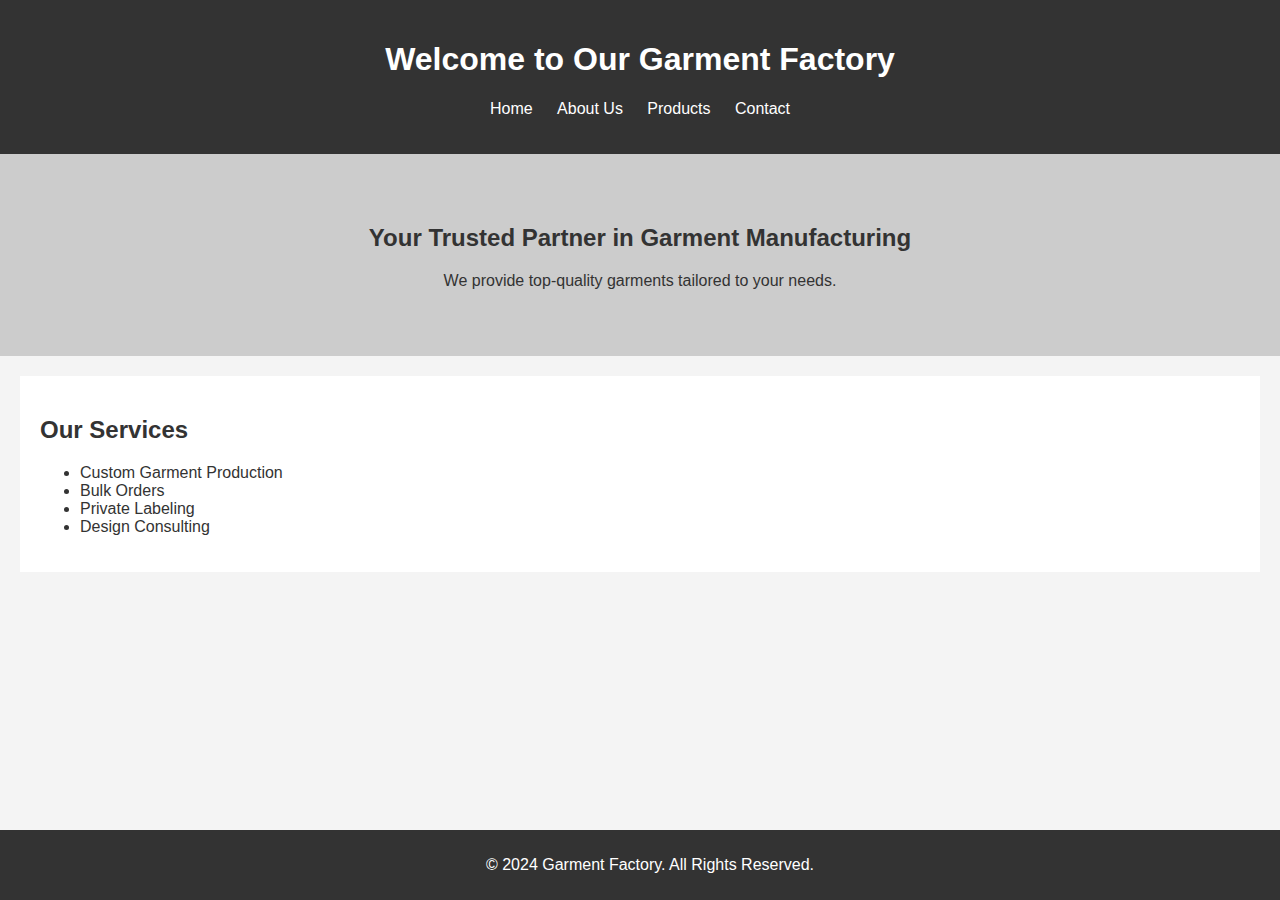
<file: index.html>
<!DOCTYPE html>
<html lang="en">

<head>
    <meta charset="UTF-8">
    <meta name="viewport" content="width=device-width, initial-scale=1.0">
    <title>Garment Factory</title>
    <link rel="stylesheet" href="styles.css">
</head>

<body>
    <header>
        <h1>Welcome to Our Garment Factory</h1>
        <nav>
            <ul>
                <li><a href="index.html">Home</a></li>
                <li><a href="about.html">About Us</a></li>
                <li><a href="products.html">Products</a></li>
                <li><a href="contact.html">Contact</a></li>
            </ul>
        </nav>
    </header>

    <section class="hero">
        <h2>Your Trusted Partner in Garment Manufacturing</h2>
        <p>We provide top-quality garments tailored to your needs.</p>
    </section>

    <section class="services">
        <h2>Our Services</h2>
        <ul>
            <li>Custom Garment Production</li>
            <li>Bulk Orders</li>
            <li>Private Labeling</li>
            <li>Design Consulting</li>
        </ul>
    </section>

    <footer>
        <p>&copy; 2024 Garment Factory. All Rights Reserved.</p>
    </footer>
</body>

</html>
</file>
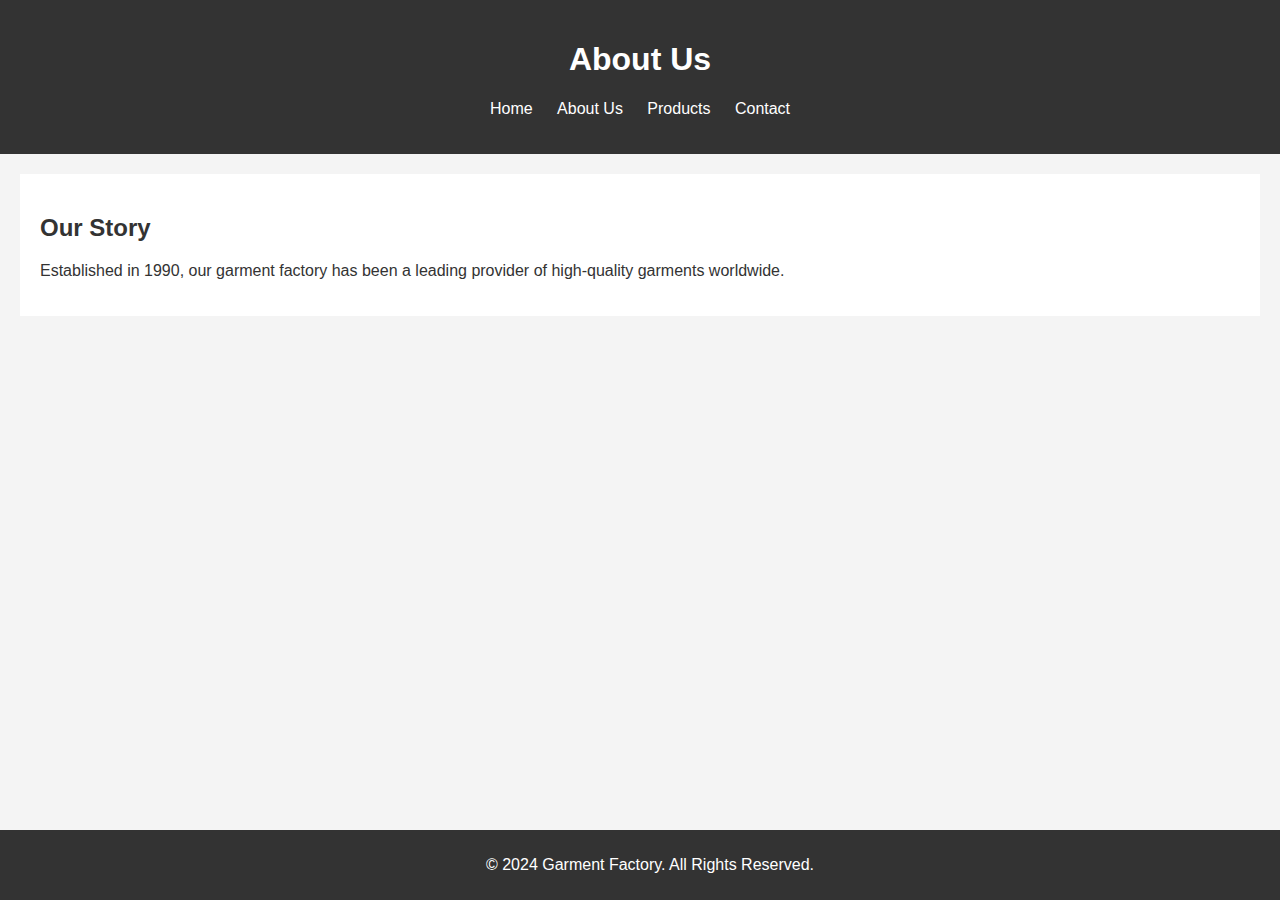
<file: about.html>
<!DOCTYPE html>
<html lang="en">

<head>
    <meta charset="UTF-8">
    <meta name="viewport" content="width=device-width, initial-scale=1.0">
    <title>About Us - Garment Factory</title>
    <link rel="stylesheet" href="styles.css">
</head>

<body>
    <header>
        <h1>About Us</h1>
        <nav>
            <ul>
                <li><a href="index.html">Home</a></li>
                <li><a href="about.html">About Us</a></li>
                <li><a href="products.html">Products</a></li>
                <li><a href="contact.html">Contact</a></li>
            </ul>
        </nav>
    </header>

    <section class="about">
        <h2>Our Story</h2>
        <p>Established in 1990, our garment factory has been a leading provider of high-quality garments worldwide.</p>
    </section>

    <footer>
        <p>&copy; 2024 Garment Factory. All Rights Reserved.</p>
    </footer>
</body>

</html>
</file>
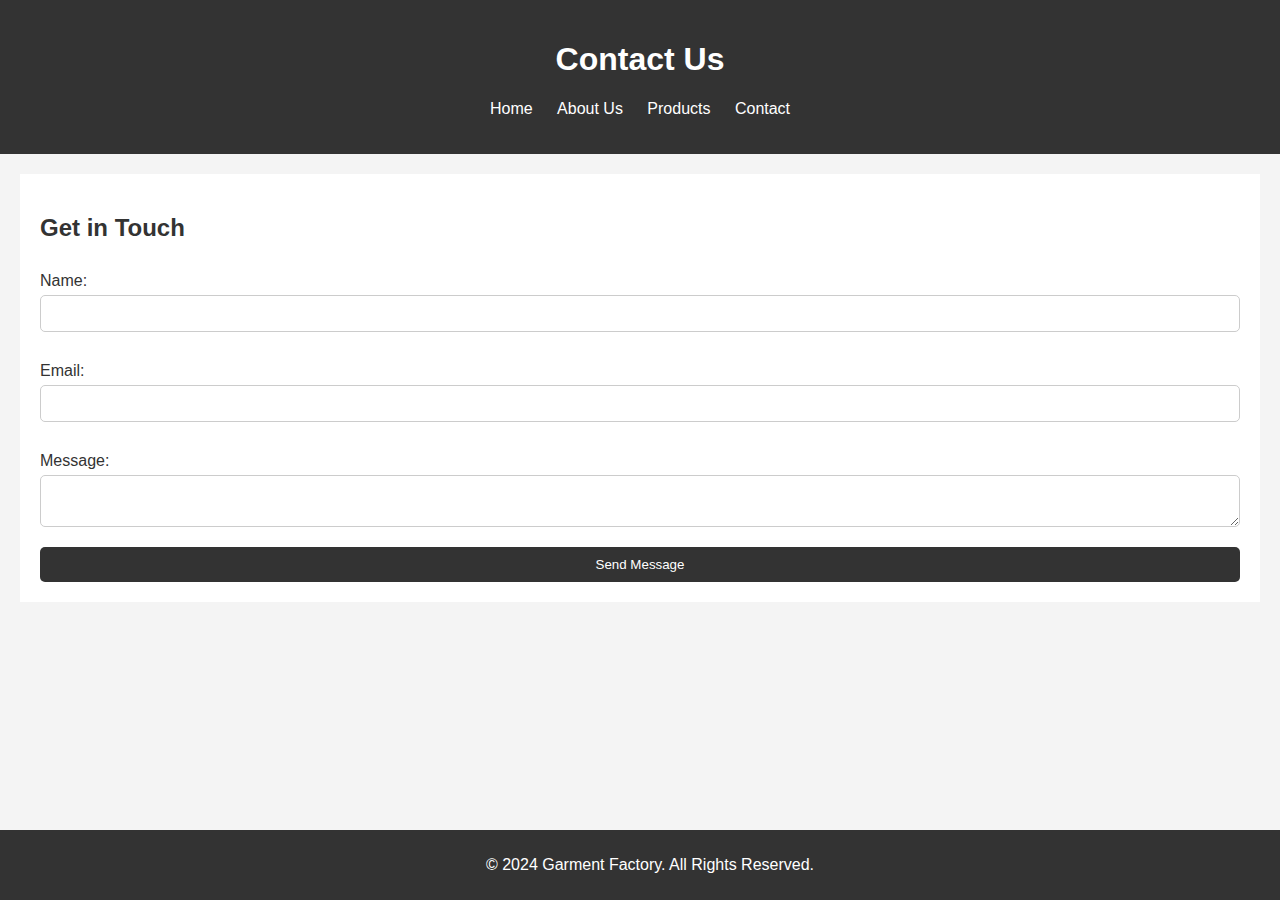
<file: contact.html>
<!DOCTYPE html>
<html lang="en">

<head>
    <meta charset="UTF-8">
    <meta name="viewport" content="width=device-width, initial-scale=1.0">
    <title>Contact Us - Garment Factory</title>
    <link rel="stylesheet" href="styles.css">
</head>

<body>
    <header>
        <h1>Contact Us</h1>
        <nav>
            <ul>
                <li><a href="index.html">Home</a></li>
                <li><a href="about.html">About Us</a></li>
                <li><a href="products.html">Products</a></li>
                <li><a href="contact.html">Contact</a></li>
            </ul>
        </nav>
    </header>

    <section class="contact">
        <h2>Get in Touch</h2>
        <form id="contact-form">
            <label for="name">Name:</label>
            <input type="text" id="name" name="name" required>

            <label for="email">Email:</label>
            <input type="email" id="email" name="email" required>

            <label for="message">Message:</label>
            <textarea id="message" name="message" required></textarea>

            <button type="submit">Send Message</button>
        </form>
    </section>

    <footer>
        <p>&copy; 2024 Garment Factory. All Rights Reserved.</p>
    </footer>

    <script src="scripts.js"></script>
</body>

</html>
</file>
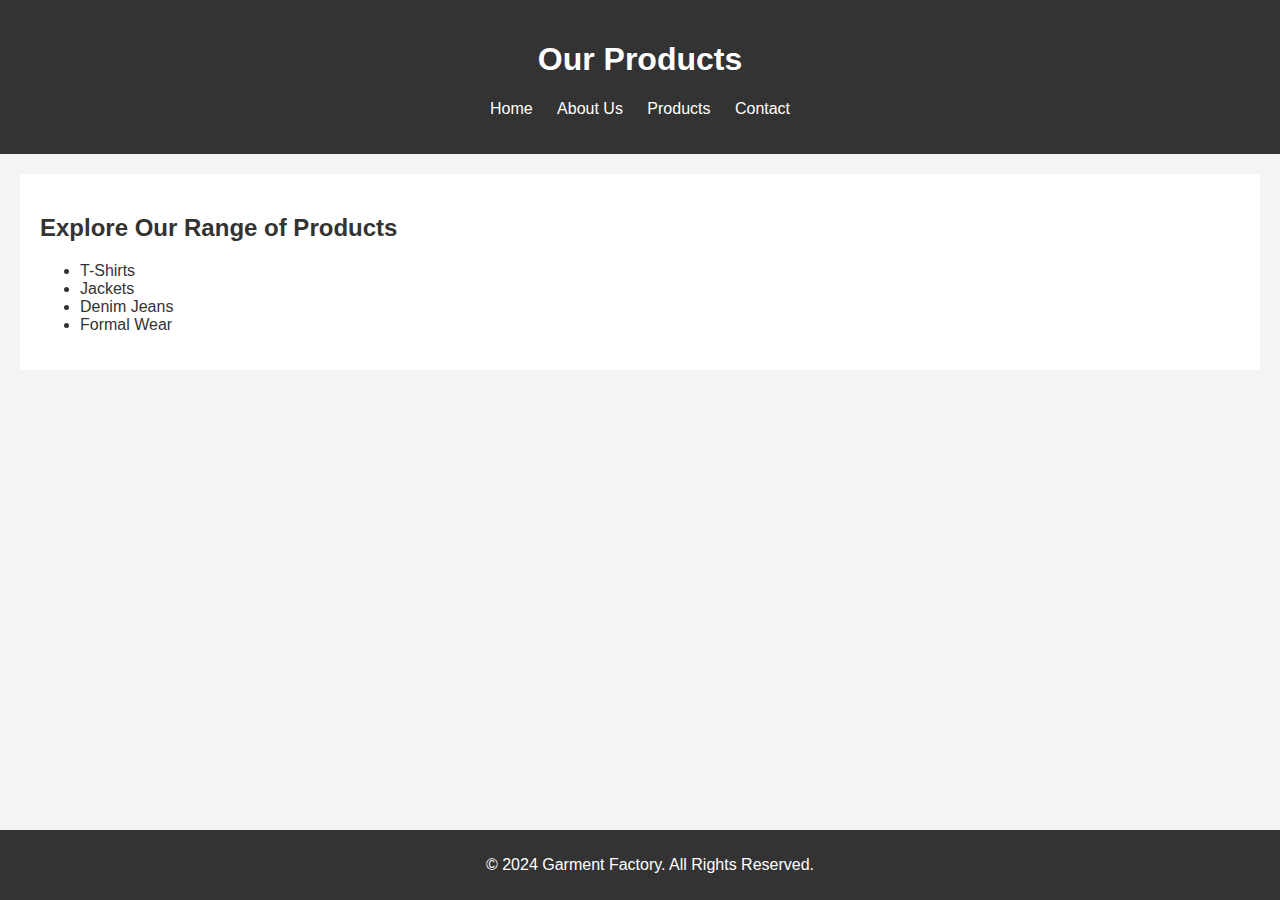
<file: products.html>
<!DOCTYPE html>
<html lang="en">

<head>
    <meta charset="UTF-8">
    <meta name="viewport" content="width=device-width, initial-scale=1.0">
    <title>Products - Garment Factory</title>
    <link rel="stylesheet" href="styles.css">
</head>

<body>
    <header>
        <h1>Our Products</h1>
        <nav>
            <ul>
                <li><a href="index.html">Home</a></li>
                <li><a href="about.html">About Us</a></li>
                <li><a href="products.html">Products</a></li>
                <li><a href="contact.html">Contact</a></li>
            </ul>
        </nav>
    </header>

    <section class="products">
        <h2>Explore Our Range of Products</h2>
        <ul>
            <li>T-Shirts</li>
            <li>Jackets</li>
            <li>Denim Jeans</li>
            <li>Formal Wear</li>
        </ul>
    </section>

    <footer>
        <p>&copy; 2024 Garment Factory. All Rights Reserved.</p>
    </footer>
</body>

</html>
</file>
<file: styles.css>
body {
    font-family: Arial, sans-serif;
    margin: 0;
    padding: 0;
    background-color: #f4f4f4;
    color: #333;
}

header {
    background-color: #333;
    color: #fff;
    padding: 20px;
    text-align: center;
}

nav ul {
    list-style-type: none;
    padding: 0;
}

nav ul li {
    display: inline;
    margin: 0 10px;
}

nav ul li a {
    color: #fff;
    text-decoration: none;
    transition: all .20s ease-in-out;
}

nav ul li a:hover {
    color: red;
    border-bottom: 1px solid white;
    transform: scale(1.1);
}

.hero {
    background-color: #ccc;
    padding: 50px;
    text-align: center;
}

.services,
.about,
.products,
.contact {
    margin: 20px;
    padding: 20px;
    background-color: #fff;
}

footer {
    background-color: #333;
    color: #fff;
    text-align: center;
    padding: 10px;
    position: fixed;
    width: 100%;
    bottom: 0;
}

form {
    display: flex;
    flex-direction: column;
}

form label {
    margin: 10px 0 5px;
}

form input,
form textarea {
    padding: 10px;
    margin-bottom: 20px;
    border: 1px solid #ccc;
    border-radius: 5px;
}

form button {
    padding: 10px;
    background-color: #333;
    color: #fff;
    border: none;
    border-radius: 5px;
    cursor: pointer;
}

form button:hover {
    background-color: #555;
}
</file>
